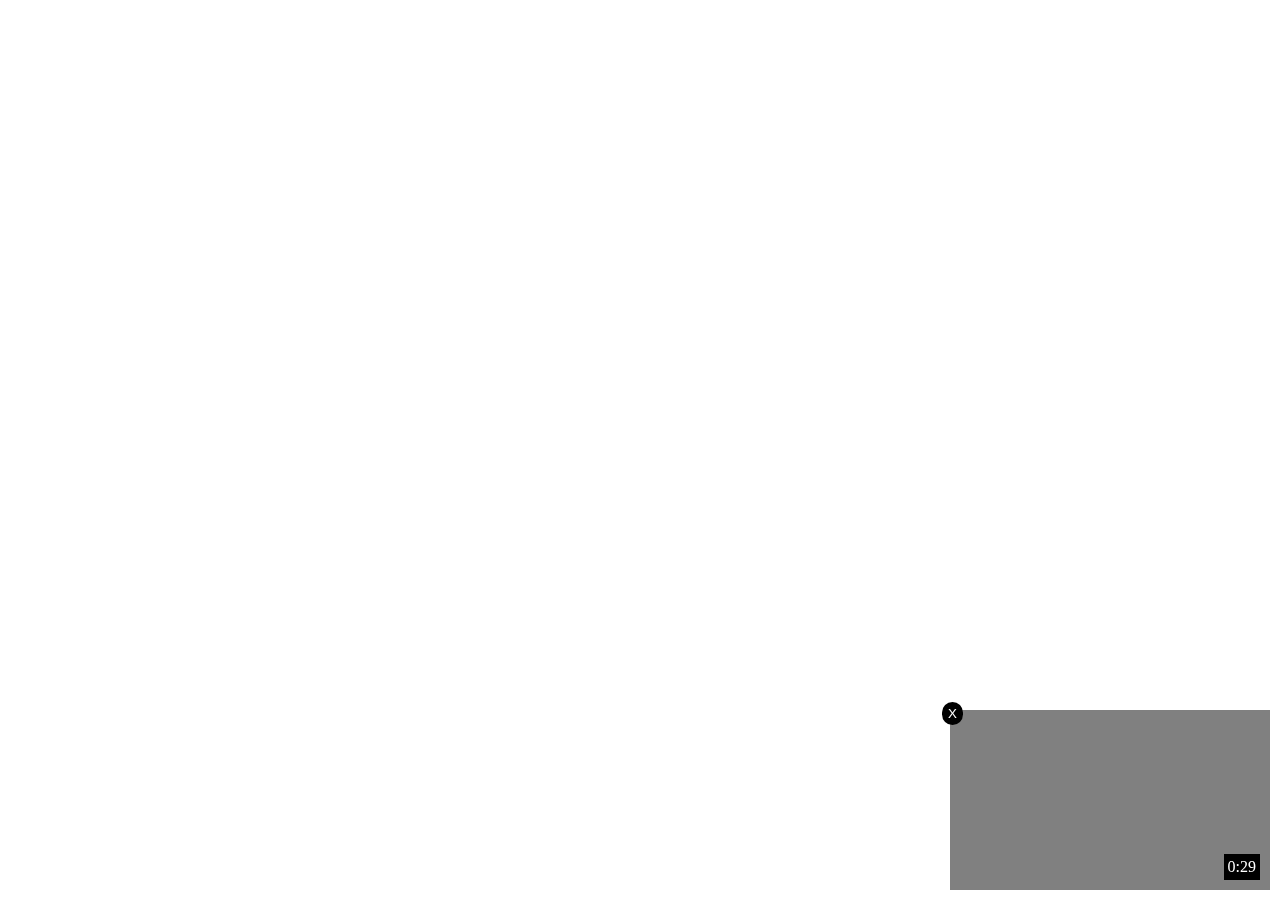
<file: index.html>
<!DOCTYPE html>
<html>
    <head>
        <title>Close Button</title>
        <link rel="stylesheet" href="close-button.css">
    </head>

    <body>
        <div class="gray-block">
            <button>X</button>
            <div class="timestamp">0:29</div>
        </div>
    </body>
</html>
</file>
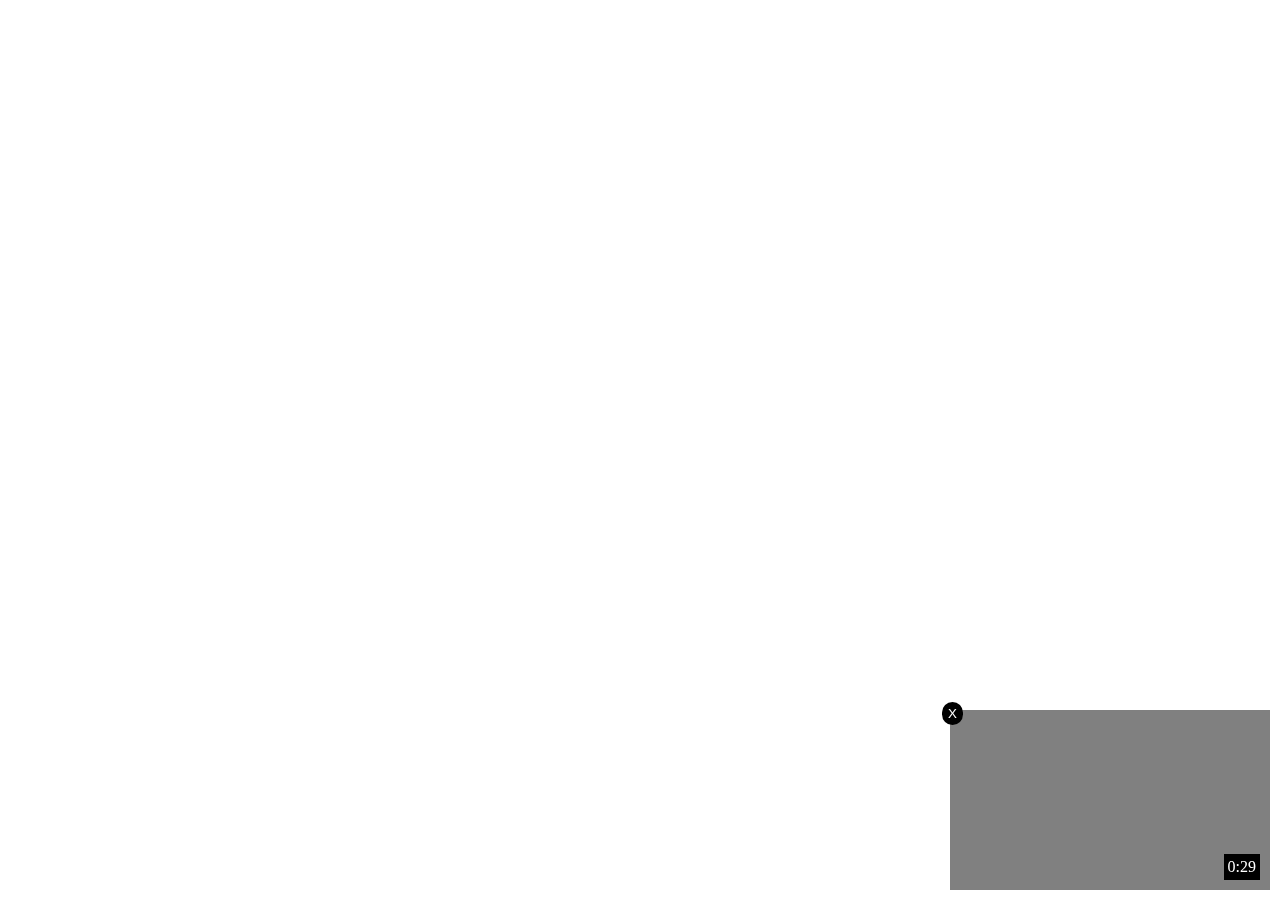
<file: close-button.html>
<!DOCTYPE html>
<html>
    <head>
        <title>Close Button</title>
        <link rel="stylesheet" href="close-button.css">
    </head>

    <body>
        <div class="gray-block">
            <button>X</button>
            <div class="timestamp">0:29</div>
        </div>
    </body>
</html>
</file>
<file: close-button.css>
button {
    background-color: black;
    color: white;
    border: none;
    padding-left: 6px;
    padding-right: 6px;
    padding-top: 4px;
    padding-bottom: 4px;
    border-radius: 180px;
    position: absolute;
    top: -8px;
    left: -8px;
}

.gray-block {
    width: 320px;
    height: 180px;
    background-color: gray;
    position: fixed;
    bottom: 10px;
    right: 10px;
}

.timestamp {
    background-color: black;
    color: white;
    position: absolute;
    bottom: 10px;
    right: 10px;
    padding-left: 4px;
    padding-right: 4px;
    padding-bottom: 4px;
    padding-top: 4px;
}
</file>
